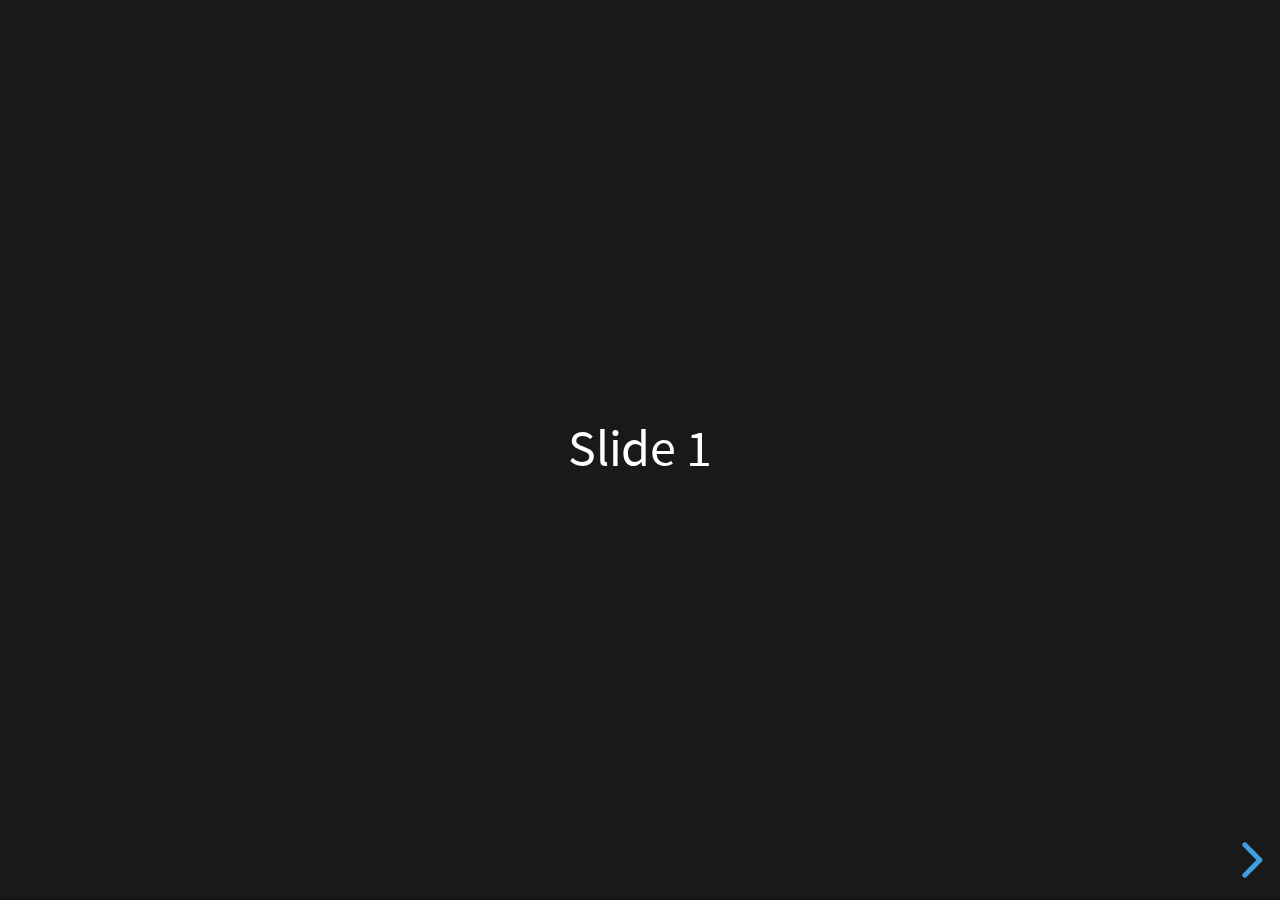
<file: reveal-js/index.html>
<!DOCTYPE html><html lang="en"><head>
		<meta charset="utf-8">
		<meta name="viewport" content="width=device-width, initial-scale=1.0, maximum-scale=1.0, user-scalable=no">

		<title>reveal.js</title>

		<link rel="stylesheet" href="dist/reset.css">
		<link rel="stylesheet" href="dist/reveal.css">
		<link rel="stylesheet" href="dist/theme/black.css">

		<!-- Theme used for syntax highlighted code -->
		<link rel="stylesheet" href="plugin/highlight/monokai.css">
	</head>
	<body>
		<div class="reveal">
			<div class="slides">
				<section>Slide 1</section>
				<section>Slide 2</section>
			</div>
		</div>

		<script src="dist/reveal.js"></script>
		<script src="plugin/notes/notes.js"></script>
		<script src="plugin/markdown/markdown.js"></script>
		<script src="plugin/highlight/highlight.js"></script>
		<script>
			// More info about initialization & config:
			// - https://revealjs.com/initialization/
			// - https://revealjs.com/config/
			Reveal.initialize({
				hash: true,

				// Learn about plugins: https://revealjs.com/plugins/
				plugins: [ RevealMarkdown, RevealHighlight, RevealNotes ]
			});
		</script>
	

</body></html>
</file>
<file: reveal-js/dist/theme/black.css>
/**
 * Black theme for reveal.js. This is the opposite of the 'white' theme.
 *
 * By Hakim El Hattab, http://hakim.se
 */
@import url(./fonts/source-sans-pro/source-sans-pro.css);
section.has-light-background, section.has-light-background h1, section.has-light-background h2, section.has-light-background h3, section.has-light-background h4, section.has-light-background h5, section.has-light-background h6 {
  color: #222;
}

/*********************************************
 * GLOBAL STYLES
 *********************************************/
:root {
  --r-background-color: #191919;
  --r-main-font: Source Sans Pro, Helvetica, sans-serif;
  --r-main-font-size: 42px;
  --r-main-color: #fff;
  --r-block-margin: 20px;
  --r-heading-margin: 0 0 20px 0;
  --r-heading-font: Source Sans Pro, Helvetica, sans-serif;
  --r-heading-color: #fff;
  --r-heading-line-height: 1.2;
  --r-heading-letter-spacing: normal;
  --r-heading-text-transform: uppercase;
  --r-heading-text-shadow: none;
  --r-heading-font-weight: 600;
  --r-heading1-text-shadow: none;
  --r-heading1-size: 2.5em;
  --r-heading2-size: 1.6em;
  --r-heading3-size: 1.3em;
  --r-heading4-size: 1em;
  --r-code-font: monospace;
  --r-link-color: #42affa;
  --r-link-color-dark: #068de9;
  --r-link-color-hover: #8dcffc;
  --r-selection-background-color: rgba(66, 175, 250, 0.75);
  --r-selection-color: #fff;
  --r-overlay-element-bg-color: 240, 240, 240;
  --r-overlay-element-fg-color: 0, 0, 0;
}

.reveal-viewport {
  background: #191919;
  background-color: var(--r-background-color);
}

.reveal {
  font-family: var(--r-main-font);
  font-size: var(--r-main-font-size);
  font-weight: normal;
  color: var(--r-main-color);
}

.reveal ::selection {
  color: var(--r-selection-color);
  background: var(--r-selection-background-color);
  text-shadow: none;
}

.reveal ::-moz-selection {
  color: var(--r-selection-color);
  background: var(--r-selection-background-color);
  text-shadow: none;
}

.reveal .slides section,
.reveal .slides section > section {
  line-height: 1.3;
  font-weight: inherit;
}

/*********************************************
 * HEADERS
 *********************************************/
.reveal h1,
.reveal h2,
.reveal h3,
.reveal h4,
.reveal h5,
.reveal h6 {
  margin: var(--r-heading-margin);
  color: var(--r-heading-color);
  font-family: var(--r-heading-font);
  font-weight: var(--r-heading-font-weight);
  line-height: var(--r-heading-line-height);
  letter-spacing: var(--r-heading-letter-spacing);
  text-transform: var(--r-heading-text-transform);
  text-shadow: var(--r-heading-text-shadow);
  word-wrap: break-word;
}

.reveal h1 {
  font-size: var(--r-heading1-size);
}

.reveal h2 {
  font-size: var(--r-heading2-size);
}

.reveal h3 {
  font-size: var(--r-heading3-size);
}

.reveal h4 {
  font-size: var(--r-heading4-size);
}

.reveal h1 {
  text-shadow: var(--r-heading1-text-shadow);
}

/*********************************************
 * OTHER
 *********************************************/
.reveal p {
  margin: var(--r-block-margin) 0;
  line-height: 1.3;
}

/* Remove trailing margins after titles */
.reveal h1:last-child,
.reveal h2:last-child,
.reveal h3:last-child,
.reveal h4:last-child,
.reveal h5:last-child,
.reveal h6:last-child {
  margin-bottom: 0;
}

/* Ensure certain elements are never larger than the slide itself */
.reveal img,
.reveal video,
.reveal iframe {
  max-width: 95%;
  max-height: 95%;
}

.reveal strong,
.reveal b {
  font-weight: bold;
}

.reveal em {
  font-style: italic;
}

.reveal ol,
.reveal dl,
.reveal ul {
  display: inline-block;
  text-align: left;
  margin: 0 0 0 1em;
}

.reveal ol {
  list-style-type: decimal;
}

.reveal ul {
  list-style-type: disc;
}

.reveal ul ul {
  list-style-type: square;
}

.reveal ul ul ul {
  list-style-type: circle;
}

.reveal ul ul,
.reveal ul ol,
.reveal ol ol,
.reveal ol ul {
  display: block;
  margin-left: 40px;
}

.reveal dt {
  font-weight: bold;
}

.reveal dd {
  margin-left: 40px;
}

.reveal blockquote {
  display: block;
  position: relative;
  width: 70%;
  margin: var(--r-block-margin) auto;
  padding: 5px;
  font-style: italic;
  background: rgba(255, 255, 255, 0.05);
  box-shadow: 0px 0px 2px rgba(0, 0, 0, 0.2);
}

.reveal blockquote p:first-child,
.reveal blockquote p:last-child {
  display: inline-block;
}

.reveal q {
  font-style: italic;
}

.reveal pre {
  display: block;
  position: relative;
  width: 90%;
  margin: var(--r-block-margin) auto;
  text-align: left;
  font-size: 0.55em;
  font-family: var(--r-code-font);
  line-height: 1.2em;
  word-wrap: break-word;
  box-shadow: 0px 5px 15px rgba(0, 0, 0, 0.15);
}

.reveal code {
  font-family: var(--r-code-font);
  text-transform: none;
  tab-size: 2;
}

.reveal pre code {
  display: block;
  padding: 5px;
  overflow: auto;
  max-height: 400px;
  word-wrap: normal;
}

.reveal .code-wrapper {
  white-space: normal;
}

.reveal .code-wrapper code {
  white-space: pre;
}

.reveal table {
  margin: auto;
  border-collapse: collapse;
  border-spacing: 0;
}

.reveal table th {
  font-weight: bold;
}

.reveal table th,
.reveal table td {
  text-align: left;
  padding: 0.2em 0.5em 0.2em 0.5em;
  border-bottom: 1px solid;
}

.reveal table th[align=center],
.reveal table td[align=center] {
  text-align: center;
}

.reveal table th[align=right],
.reveal table td[align=right] {
  text-align: right;
}

.reveal table tbody tr:last-child th,
.reveal table tbody tr:last-child td {
  border-bottom: none;
}

.reveal sup {
  vertical-align: super;
  font-size: smaller;
}

.reveal sub {
  vertical-align: sub;
  font-size: smaller;
}

.reveal small {
  display: inline-block;
  font-size: 0.6em;
  line-height: 1.2em;
  vertical-align: top;
}

.reveal small * {
  vertical-align: top;
}

.reveal img {
  margin: var(--r-block-margin) 0;
}

/*********************************************
 * LINKS
 *********************************************/
.reveal a {
  color: var(--r-link-color);
  text-decoration: none;
  transition: color 0.15s ease;
}

.reveal a:hover {
  color: var(--r-link-color-hover);
  text-shadow: none;
  border: none;
}

.reveal .roll span:after {
  color: #fff;
  background: var(--r-link-color-dark);
}

/*********************************************
 * Frame helper
 *********************************************/
.reveal .r-frame {
  border: 4px solid var(--r-main-color);
  box-shadow: 0 0 10px rgba(0, 0, 0, 0.15);
}

.reveal a .r-frame {
  transition: all 0.15s linear;
}

.reveal a:hover .r-frame {
  border-color: var(--r-link-color);
  box-shadow: 0 0 20px rgba(0, 0, 0, 0.55);
}

/*********************************************
 * NAVIGATION CONTROLS
 *********************************************/
.reveal .controls {
  color: var(--r-link-color);
}

/*********************************************
 * PROGRESS BAR
 *********************************************/
.reveal .progress {
  background: rgba(0, 0, 0, 0.2);
  color: var(--r-link-color);
}

/*********************************************
 * PRINT BACKGROUND
 *********************************************/
@media print {
  .backgrounds {
    background-color: var(--r-background-color);
  }
}
</file>
<file: reveal-js/plugin/highlight/monokai.css>
/*
Monokai style - ported by Luigi Maselli - http://grigio.org
*/

.hljs {
  display: block;
  overflow-x: auto;
  padding: 0.5em;
  background: #272822;
  color: #ddd;
}

.hljs-tag,
.hljs-keyword,
.hljs-selector-tag,
.hljs-literal,
.hljs-strong,
.hljs-name {
  color: #f92672;
}

.hljs-code {
  color: #66d9ef;
}

.hljs-class .hljs-title {
  color: white;
}

.hljs-attribute,
.hljs-symbol,
.hljs-regexp,
.hljs-link {
  color: #bf79db;
}

.hljs-string,
.hljs-bullet,
.hljs-subst,
.hljs-title,
.hljs-section,
.hljs-emphasis,
.hljs-type,
.hljs-built_in,
.hljs-builtin-name,
.hljs-selector-attr,
.hljs-selector-pseudo,
.hljs-addition,
.hljs-variable,
.hljs-template-tag,
.hljs-template-variable {
  color: #a6e22e;
}

.hljs-comment,
.hljs-quote,
.hljs-deletion,
.hljs-meta {
  color: #75715e;
}

.hljs-keyword,
.hljs-selector-tag,
.hljs-literal,
.hljs-doctag,
.hljs-title,
.hljs-section,
.hljs-type,
.hljs-selector-id {
  font-weight: bold;
}
</file>
